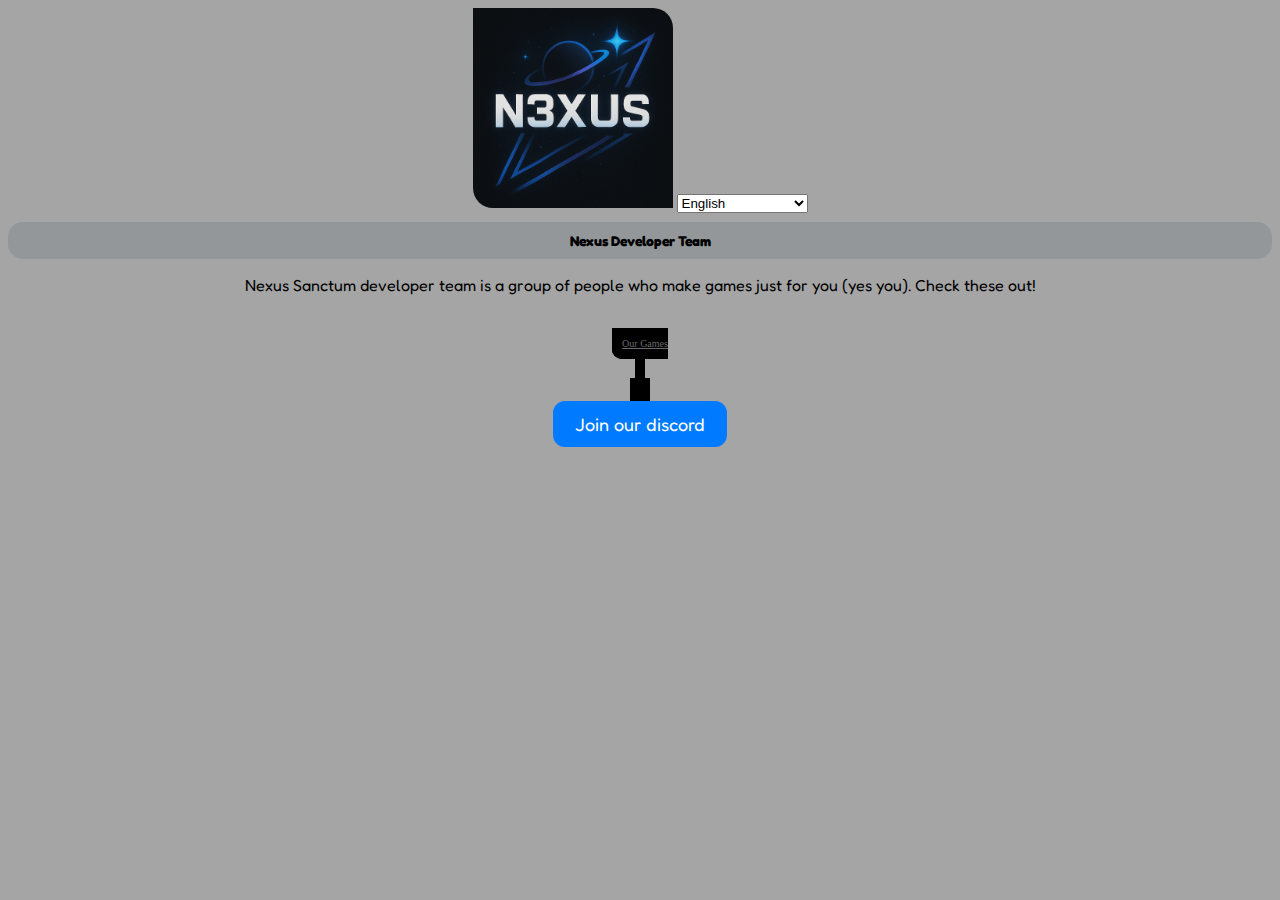
<file: index.html>
<!DOCTYPE html>
<html>
<head>
    <meta charset="UTF-8">
    <title>Nexus Developer Team</title>
    <link rel="stylesheet" href="style.css">
</head>
  <body>
      <img src="Images/nexuslogo.png">
      <select id="LanguageSelect">
          <option disabled>Choose Language</option>
          <option selected>English</option>
          <option>Español</option>
          <option>Français</option>
      </select>
      <h1 class="Title" id="Title">Nexus Developer Team</h1>
      <p id="StudioDescription">Nexus Sanctum developer team is a group of people who make games just for you (yes you). Check these out!</p>

      <br>
      <nav>
          <a href="Games.html" class="Navigation" id="NavOurGames">Our Games</p>
      </nav>
      <br>
      <a href="https://discord.gg/y2RfGYSNt3" class="Socials" id="Discord">Join our discord</a>
      <script src="HomeScript.js"></script>
  </body>
</html>
</file>
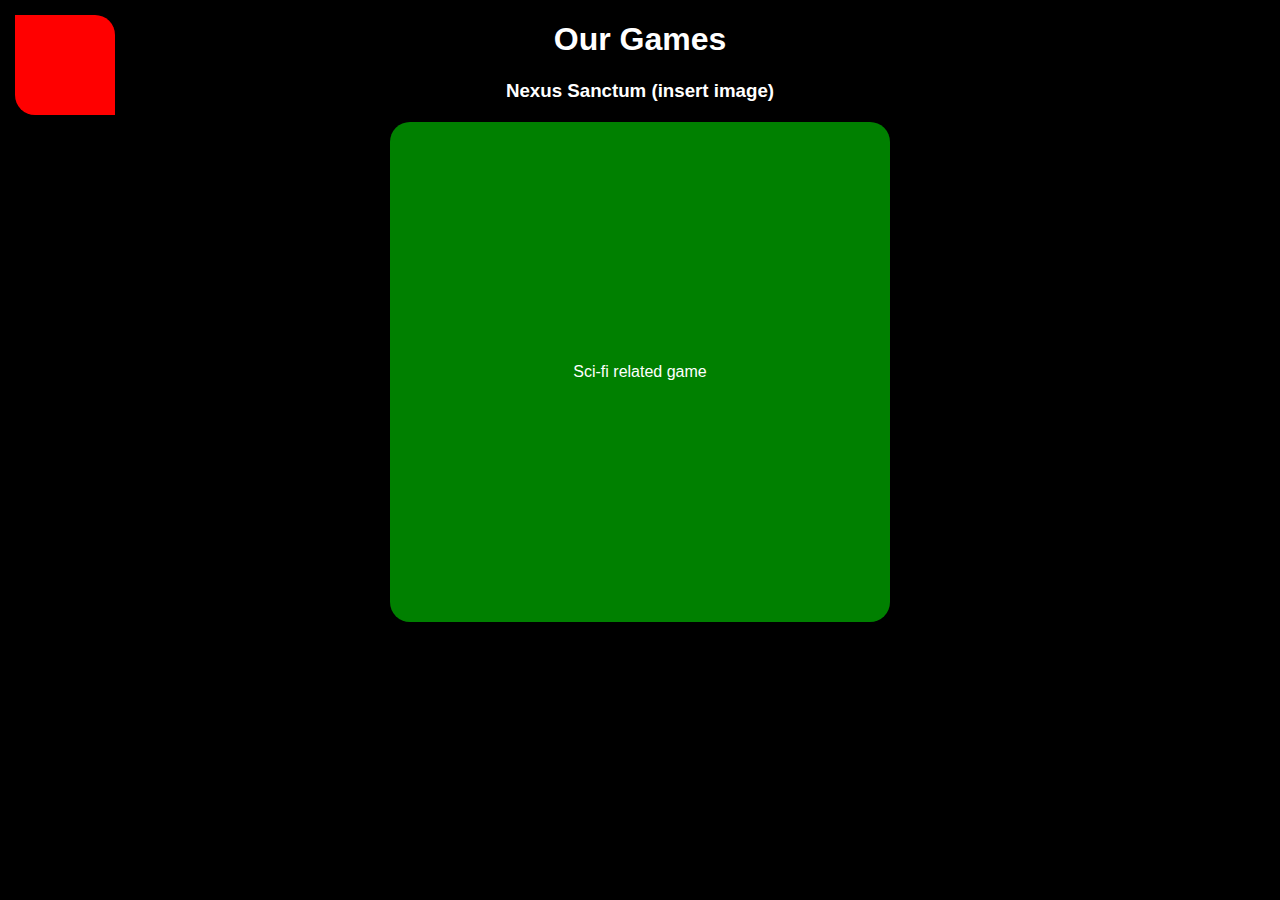
<file: Games.html>
<!DOCTYPE html>
<html lang="en">
<head>
    <meta charset="UTF-8">
    <title>Our Games</title>
    <link rel="stylesheet" href="GamesStyle.css">
</head>
<body>
    <div class="Exit"></div>

    <div class="center-text">
        <h1>Our Games</h1>
        <h3>Nexus Sanctum (insert image)</h3>

        <div class="first">
            <p>Sci-fi related game</p>
        </div>
    </div>
</body>
</html>
</file>
<file: style.css>
@font-face {
    font-family: 'Fredoka One';
    src: url('FredokaFont.ttf');
}


body {
    background-color: rgb(165, 165, 165);
    text-align: center;
    font-family: 'Fredoka One';
}

h1 {
    background-color: rgb(147, 151, 153);
    font-weight: bolder;
    text-align: center;
    border-radius: 15px;
    font-size: 14px;
    padding: 10px;
}


.Socials {
    font-size: 18px;
    padding: 10px 20px;
    border: 2px solid #007BFF;
    border-radius: 12px;
    text-decoration: none;
    color: #ffffff;
    display: inline-block;
    transition: 0.3s;
    background-color: #007BFF;
}

    .Socials:hover {
        background-color: #0056b3;
        border-color: #0056b3;
    }

    img {
        border-radius: 0px 20px 0px 20px;
        width: 200px;
        height: 200px;
    }

    .Navigation {
        font-family:'Quikhand 1.1';
        color: dimgray;
        font-size: 10px;
        background-color: none;
        border: 10px solid black;
        background-color: black;
        border-radius: 0px 0px 10px 10px;
        font-decoration: none;
    }

    .Navigation:hover {
        color: gray;
        font-size: 15px;
    }
</file>
<file: GamesStyle.css>
body {
    background-color: black;
    font-family: Arial, sans-serif;
    color: white;
    margin: 0;
    padding: 0;
}

.Exit {
    background-color: red;
    border-radius: 0px 20px 0px 20px;
    margin: 5px;
    width: 100px;
    height: 100px;
    position: absolute;
    top: 10px;
    left: 10px;
}

h1, h3 {
    text-align: center;
}

.first {
    display: flex;
    align-items: center;
    justify-content: center;
    margin: 20px auto;
    background-color: green;
    border-radius: 20px;
    width: 500px;
    height: 500px;
    text-align: center;
}
</file>
